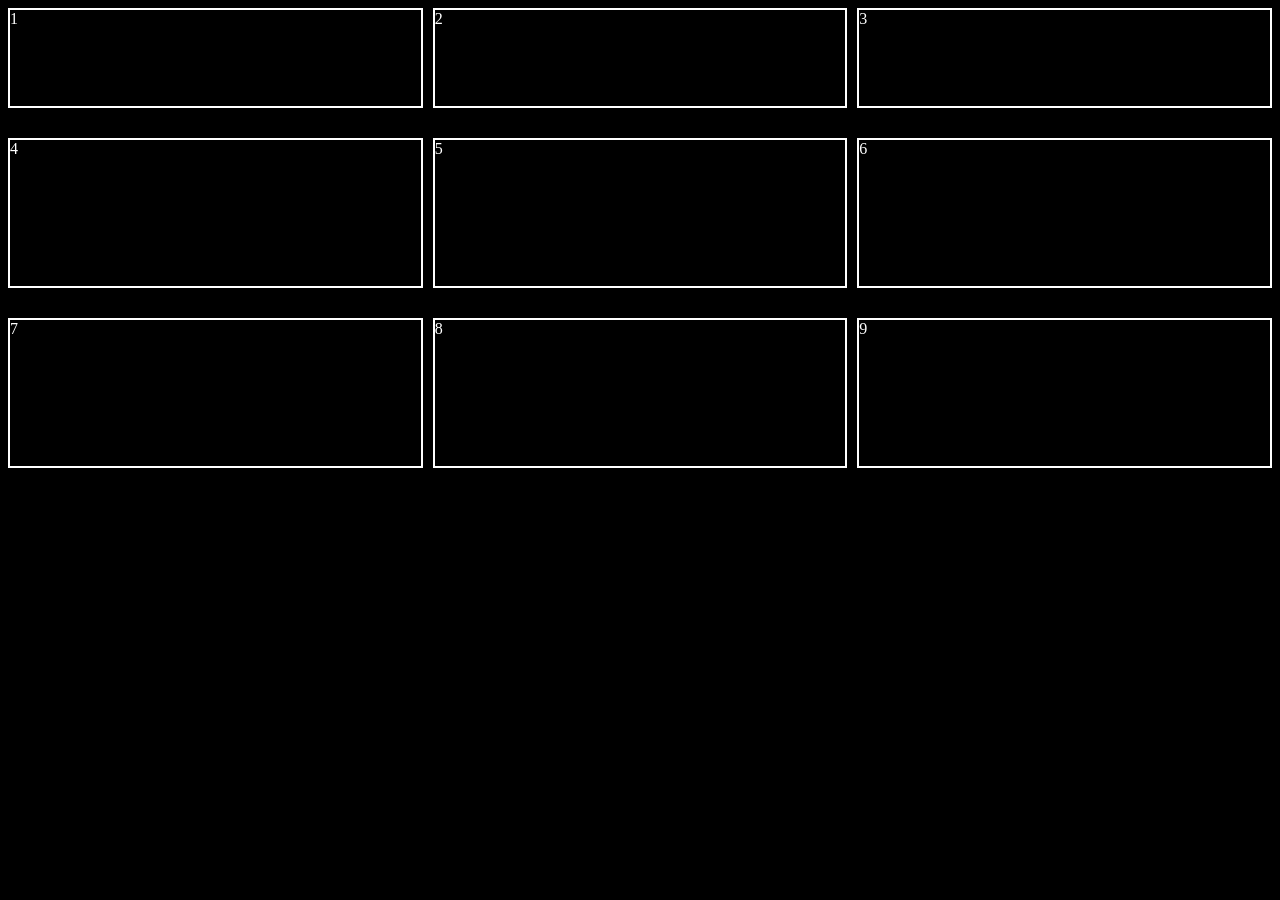
<file: Modulo2-Colunas_e_Linhas/index.html>
<!DOCTYPE html>
<html lang="en">

<head>
    <meta charset="UTF-8">
    <meta name="viewport" content="width=device-width, initial-scale=1.0">
    <title>Document</title>
    <link rel="stylesheet" href="estilo.css">
</head>

<body>
    <section class="container">
        <div>1</div>
        <div>2</div>
        <div>3</div>
        <div>4</div>
        <div>5</div>
        <div>6</div>
        <div>7</div>
        <div>8</div>
        <div>9</div>
    </section>
</body>

</html>
</file>
<file: Modulo2-Colunas_e_Linhas/estilo.css>
body {
    background-color: black;
    color:white;
}

div {
    border: 2px solid white;
}

.container {
    display: grid;
    grid-template-columns: repeat(3, 1fr);
    grid-template-rows: 100px;
    grid-auto-rows: 150px;
    gap: 30px 10px;
}
</file>
